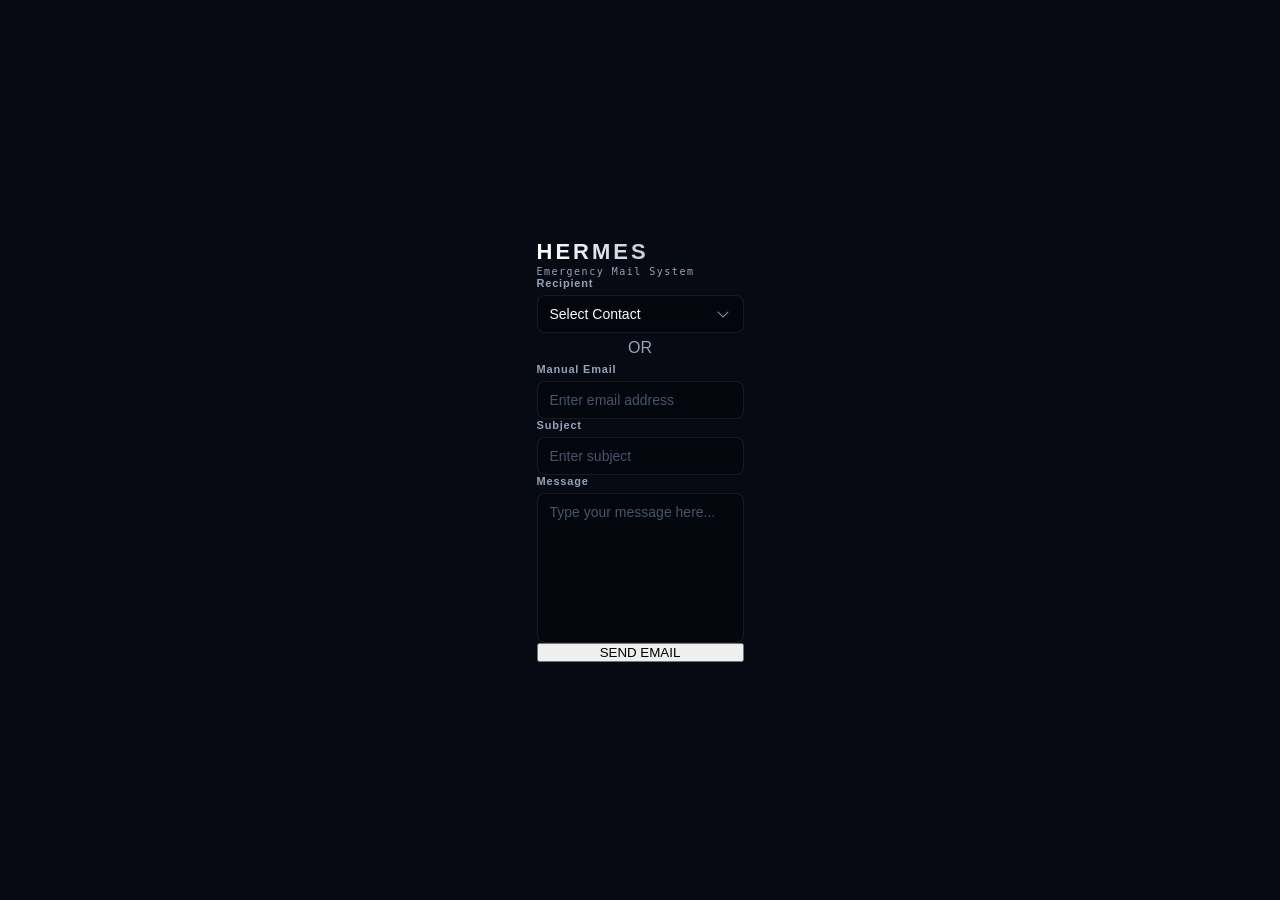
<file: indext.html>
<!DOCTYPE html>
<html lang="en">
<head>
  <meta charset="UTF-8" />
  <meta name="viewport" content="width=device-width, initial-scale=1.0" />
  <title>Hermes</title>
  <link rel="stylesheet" href="style.css" />
</head>
<body>

  <div class="container">
    <div class="card">
      <h1>HERMES</h1>
      <p class="subtitle">Emergency Mail System</p>

      <form id="emailForm">
        <label for="contact">Recipient</label>
        <select id="contact">
          <option value="">Select Contact</option>
          <option value="family@email.com">Family</option>
          <option value="admin@email.com">Lighthouse Admin</option>
        </select>

        <div class="divider">OR</div>

        <label for="manualEmail">Manual Email</label>
        <input
          type="email"
          id="manualEmail"
          placeholder="Enter email address"
        />

        <label for="subject">Subject</label>
        <input
          type="text"
          id="subject"
          placeholder="Enter subject"
        />

        <label for="message">Message</label>
        <textarea
          id="message"
          rows="8"
          placeholder="Type your message here..."
        ></textarea>

        <button type="submit">SEND EMAIL</button>
      </form>
    </div>
  </div>

  <script src="app.js"></script>
</body>
</html>
</file>
<file: style.css>
:root {
  /* Default Routine Theme (Blue) */
  --primary: #3b82f6;
  --primary-glow: rgba(59, 130, 246, 0.4);
  --primary-border: rgba(59, 130, 246, 0.25);
  
  /* Core Dark Theme Colors */
  --bg-dark: #070a13;
  --glass-bg: rgba(13, 18, 30, 0.75);
  --glass-border: rgba(255, 255, 255, 0.06);
  --text-main: #f8fafc;
  --text-muted: #94a3b8;
  --input-bg: rgba(0, 0, 0, 0.3);
  --input-border: rgba(255, 255, 255, 0.08);
  --danger: #ef4444;
}

[data-theme="urgent"] {
  --primary: #f59e0b;
  --primary-glow: rgba(245, 158, 11, 0.4);
  --primary-border: rgba(245, 158, 11, 0.25);
}

[data-theme="critical"] {
  --primary: #ef4444;
  --primary-glow: rgba(239, 68, 68, 0.5);
  --primary-border: rgba(239, 68, 68, 0.3);
}

* {
  margin: 0;
  padding: 0;
  box-sizing: border-box;
}

body {
  font-family: 'Outfit', sans-serif;
  background-color: var(--bg-dark);
  color: var(--text-main);
  height: 100vh;
  overflow: hidden;
  position: relative;
  transition: all 0.5s ease;
}

/* Background Effects */
.bg-elements {
  position: fixed;
  inset: 0;
  z-index: 0;
  pointer-events: none;
  overflow: hidden;
}

.grid-overlay {
  position: absolute;
  inset: 0;
  background-image: 
    linear-gradient(rgba(255, 255, 255, 0.02) 1px, transparent 1px),
    linear-gradient(90deg, rgba(255, 255, 255, 0.02) 1px, transparent 1px);
  background-size: 24px 24px;
  mask-image: radial-gradient(circle at center, black 50%, transparent 100%);
  -webkit-mask-image: radial-gradient(circle at center, black 50%, transparent 100%);
}

.glow-orb {
  position: absolute;
  border-radius: 50%;
  filter: blur(100px);
  opacity: 0.35;
  transition: background 0.8s ease;
  background: var(--primary);
  animation: float 12s infinite alternate ease-in-out;
}

.orb-1 { width: 350px; height: 350px; top: -50px; right: -50px; animation-delay: 0s; }
.orb-2 { width: 300px; height: 300px; bottom: -50px; left: -50px; animation-delay: -3s; }
.orb-3 { width: 200px; height: 200px; top: 35%; left: 25%; opacity: 0.12; animation-delay: -6s; }

@keyframes float {
  0% { transform: translate(0, 0) scale(1); }
  50% { transform: translate(25px, 15px) scale(1.03); }
  100% { transform: translate(-15px, 30px) scale(0.97); }
}

/* Layout Container */
.container {
  position: relative;
  z-index: 1;
  display: flex;
  justify-content: center;
  align-items: center;
  height: 100vh;
  padding: 16px;
}

.glass-panel {
  background: var(--glass-bg);
  backdrop-filter: blur(20px);
  -webkit-backdrop-filter: blur(20px);
  border: 1px solid var(--glass-border);
  box-shadow: 0 30px 60px -15px rgba(0, 0, 0, 0.6), inset 0 1px 0 rgba(255, 255, 255, 0.05);
}

.main-card {
  width: 100%;
  max-width: 900px;
  height: 92vh;
  max-height: 600px;
  border-radius: 20px;
  padding: 24px;
  display: flex;
  flex-direction: column;
  gap: 16px;
}

/* Compact Header Bar */
.hero-bar {
  display: flex;
  justify-content: space-between;
  align-items: center;
  border-bottom: 1px solid var(--glass-border);
  padding-bottom: 14px;
}

.header-left {
  display: flex;
  align-items: center;
  gap: 12px;
}

.logo-wrapper {
  width: 44px;
  height: 44px;
  border-radius: 12px;
  background: rgba(0, 0, 0, 0.25);
  border: 1px solid var(--primary-border);
  display: flex;
  justify-content: center;
  align-items: center;
  font-size: 22px;
  color: var(--primary);
  box-shadow: 0 0 20px var(--primary-glow);
  transition: all 0.5s ease;
}

h1 {
  font-size: 22px;
  font-weight: 700;
  letter-spacing: 3px;
  margin-bottom: 1px;
  background: linear-gradient(to right, #fff, var(--text-muted));
  -webkit-background-clip: text;
  -webkit-text-fill-color: transparent;
}

.subtitle {
  font-size: 10px;
  letter-spacing: 1.5px;
  color: var(--text-muted);
  font-family: 'JetBrains Mono', monospace;
}

.status-indicator {
  display: inline-flex;
  align-items: center;
  gap: 8px;
  background: rgba(0, 0, 0, 0.3);
  padding: 6px 14px;
  border-radius: 99px;
  border: 1px solid var(--primary-border);
}

.pulse-dot {
  width: 8px;
  height: 8px;
  border-radius: 50%;
  background: var(--primary);
  box-shadow: 0 0 10px var(--primary);
  animation: pulse 2s infinite;
}

@keyframes pulse {
  0% { box-shadow: 0 0 0 0 var(--primary-glow); }
  70% { box-shadow: 0 0 0 6px rgba(0,0,0,0); }
  100% { box-shadow: 0 0 0 0 rgba(0,0,0,0); }
}

.status-text {
  font-family: 'JetBrains Mono', monospace;
  font-size: 10px;
  color: var(--primary);
  font-weight: 700;
}

/* Form Styles with Grid Layout */
#emailForm {
  display: flex;
  flex-direction: column;
  flex-grow: 1;
  min-height: 0;
}

.form-grid {
  display: grid;
  grid-template-columns: 1fr 1.1fr;
  gap: 24px;
  flex-grow: 1;
  min-height: 0;
}

.form-col {
  display: flex;
  flex-direction: column;
  gap: 12px;
  min-height: 0;
}

.form-group {
  margin-bottom: 0;
}

label {
  display: flex;
  align-items: center;
  gap: 5px;
  font-size: 11px;
  font-weight: 600;
  letter-spacing: 0.8px;
  color: var(--text-muted);
  margin-bottom: 6px;
}

label i {
  font-size: 14px;
  color: var(--primary);
}

.input-wrapper {
  position: relative;
}

input[type="text"],
input[type="email"],
input[type="password"],
select,
textarea {
  width: 100%;
  padding: 10px 12px;
  background: var(--input-bg);
  border: 1px solid var(--input-border);
  border-radius: 8px;
  color: var(--text-main);
  font-family: 'Outfit', sans-serif;
  font-size: 14px;
  outline: none;
  transition: all 0.3s ease;
  appearance: none;
}

textarea {
  resize: none;
  height: 100%;
}

select {
  cursor: pointer;
  background-image: url("data:image/svg+xml,%3Csvg xmlns='http://www.w3.org/2000/svg' width='16' height='16' fill='%2394a3b8' viewBox='0 0 256 256'%3E%3Cpath d='M213.66,101.66l-80,80a8,8,0,0,1-11.32,0l-80-80A8,8,0,0,1,53.66,90.34L128,164.69l74.34-74.35a8,8,0,0,1,11.32,11.32Z'%3E%3C/path%3E%3C/svg%3E");
  background-repeat: no-repeat;
  background-position: right 12px center;
  padding-right: 36px;
}

select option {
  background: var(--bg-dark);
  color: var(--text-main);
}

input::placeholder,
textarea::placeholder {
  color: #475569;
}

.input-glow {
  position: absolute;
  inset: -1px;
  border-radius: 8px;
  background: linear-gradient(135deg, var(--primary), transparent);
  z-index: -1;
  opacity: 0;
  transition: opacity 0.3s ease;
}

input:focus,
select:focus,
textarea:focus {
  border-color: var(--primary);
  background: rgba(0, 0, 0, 0.35);
}

input:focus + .input-glow,
select:focus + .input-glow,
textarea:focus + .input-glow {
  opacity: 0.4;
  filter: blur(3px);
}

/* Urgency Selector */
.urgency-selector {
  display: flex;
  gap: 6px;
}

.urgency-selector input[type="radio"] {
  display: none;
}

.urg-btn {
  flex: 1;
  text-align: center;
  padding: 8px 4px;
  background: var(--input-bg);
  border: 1px solid var(--input-border);
  border-radius: 8px;
  cursor: pointer;
  font-weight: 600;
  font-size: 12px;
  transition: all 0.3s ease;
  display: flex;
  flex-direction: row;
  align-items: center;
  justify-content: center;
  gap: 6px;
}

.urg-btn i {
  font-size: 16px;
  color: var(--text-muted);
}

.urgency-selector input[type="radio"]:checked + .urg-btn.routine {
  background: rgba(59, 130, 246, 0.12);
  border-color: #3b82f6;
  color: #3b82f6;
}
.urgency-selector input[type="radio"]:checked + .urg-btn.routine i { color: #3b82f6; }

.urgency-selector input[type="radio"]:checked + .urg-btn.urgent {
  background: rgba(245, 158, 11, 0.12);
  border-color: #f59e0b;
  color: #f59e0b;
}
.urgency-selector input[type="radio"]:checked + .urg-btn.urgent i { color: #f59e0b; }

.urgency-selector input[type="radio"]:checked + .urg-btn.critical {
  background: rgba(239, 68, 68, 0.12);
  border-color: #ef4444;
  color: #ef4444;
}
.urgency-selector input[type="radio"]:checked + .urg-btn.critical i { color: #ef4444; }

/* Divider */
.divider {
  display: flex;
  align-items: center;
  justify-content: center;
  gap: 12px;
  margin: 6px 0;
  color: var(--text-muted);
}

.divider span {
  flex: 1;
  height: 1px;
  background: linear-gradient(90deg, transparent, var(--glass-border), transparent);
}

.divider i {
  font-size: 12px;
}

/* Right Column Flex Expansion */
.message-group {
  display: flex;
  flex-direction: column;
  flex-grow: 1;
  min-height: 0;
}

.message-wrapper {
  display: flex;
  flex-grow: 1;
  min-height: 0;
}

/* Actions Row */
.action-row {
  display: flex;
  gap: 8px;
}

.action-group {
  flex: 1;
}

.hidden-input {
  display: none;
}

.action-btn {
  display: flex;
  align-items: center;
  justify-content: center;
  gap: 6px;
  width: 100%;
  padding: 10px;
  background: var(--input-bg);
  border: 1px dashed var(--input-border);
  border-radius: 8px;
  cursor: pointer;
  font-size: 12px;
  font-weight: 500;
  color: var(--text-muted);
  transition: all 0.3s ease;
}

.action-btn i {
  font-size: 16px;
  color: var(--text-muted);
}

.action-btn:hover {
  border-color: var(--text-main);
  color: var(--text-main);
}

.action-btn:hover i {
  color: var(--text-main);
}

.action-btn.active {
  border-color: var(--primary);
  color: var(--primary);
  border-style: solid;
  background: rgba(0, 0, 0, 0.3);
}
.action-btn.active i {
  color: var(--primary);
}

/* Submit Button */
.submit-btn {
  position: relative;
  width: 100%;
  padding: 12px;
  border: none;
  border-radius: 10px;
  background: transparent;
  color: #fff;
  font-size: 14px;
  font-weight: 700;
  letter-spacing: 0.8px;
  cursor: pointer;
  overflow: hidden;
  transition: all 0.3s ease;
}

.btn-content {
  position: relative;
  z-index: 2;
  display: flex;
  justify-content: center;
  align-items: center;
  gap: 6px;
}

.btn-content i {
  font-size: 18px;
}

.btn-glow {
  position: absolute;
  inset: 0;
  background: var(--primary);
  z-index: 1;
  transition: all 0.3s ease;
}

.submit-btn:hover .btn-glow {
  filter: brightness(1.1);
  box-shadow: inset 0 0 15px rgba(255,255,255,0.2);
}

.submit-btn:active {
  transform: scale(0.98);
}

/* Modal */
.modal-overlay {
  position: fixed;
  inset: 0;
  background: rgba(0, 0, 0, 0.75);
  backdrop-filter: blur(8px);
  -webkit-backdrop-filter: blur(8px);
  display: flex;
  justify-content: center;
  align-items: center;
  z-index: 999;
  padding: 16px;
  opacity: 1;
  visibility: visible;
  transition: all 0.3s ease;
}

.modal-overlay.hidden {
  opacity: 0;
  visibility: hidden;
  pointer-events: none;
}

.pin-box {
  width: 100%;
  max-width: 360px;
  padding: 30px 24px;
  text-align: center;
  transform: translateY(0) scale(1);
  transition: all 0.3s cubic-bezier(0.175, 0.885, 0.32, 1.275);
  border-radius: 16px;
}

.modal-overlay.hidden .pin-box {
  transform: translateY(15px) scale(0.96);
}

.modal-icon {
  width: 52px;
  height: 52px;
  margin: 0 auto 16px;
  background: rgba(239, 68, 68, 0.1);
  border: 1px solid rgba(239, 68, 68, 0.25);
  border-radius: 50%;
  display: flex;
  justify-content: center;
  align-items: center;
  font-size: 26px;
  color: #ef4444;
  box-shadow: 0 0 15px rgba(239, 68, 68, 0.15);
}

.pin-box h2 {
  font-size: 18px;
  font-weight: 700;
  margin-bottom: 6px;
  letter-spacing: 0.8px;
}

.pin-box p {
  color: var(--text-muted);
  font-size: 13px;
  margin-bottom: 18px;
}

.pin-input-wrapper {
  position: relative;
  width: 180px;
  margin: 0 auto 12px;
}

#pinInput {
  text-align: center;
  letter-spacing: 10px;
  font-size: 22px;
  font-family: 'JetBrains Mono', monospace;
  font-weight: 700;
  padding: 12px;
  border-radius: 8px;
}

.pin-error {
  min-height: 16px;
  font-size: 12px !important;
  color: var(--danger) !important;
  font-weight: 600;
  margin-bottom: 16px !important;
}

.modal-actions {
  display: flex;
  gap: 10px;
}

.modal-actions button {
  flex: 1;
  padding: 12px;
  border-radius: 10px;
  font-size: 13px;
  font-weight: 700;
  cursor: pointer;
  transition: all 0.2s ease;
  border: none;
}

.btn-cancel {
  background: rgba(255, 255, 255, 0.08);
  color: var(--text-main);
}

.btn-cancel:hover {
  background: rgba(255, 255, 255, 0.12);
}

.btn-confirm {
  background: #ef4444;
  color: white;
  box-shadow: 0 0 12px rgba(239, 68, 68, 0.3);
}

.btn-confirm:hover {
  background: #dc2626;
  box-shadow: 0 0 16px rgba(239, 68, 68, 0.5);
}

.btn-confirm:disabled {
  opacity: 0.5;
  cursor: not-allowed;
}

/* Status specific icon colors */
[data-theme="routine"] .modal-icon { color: var(--primary); background: rgba(59, 130, 246, 0.1); border-color: rgba(59, 130, 246, 0.25); box-shadow: 0 0 15px rgba(59, 130, 246, 0.15); }
[data-theme="urgent"] .modal-icon { color: var(--primary); background: rgba(245, 158, 11, 0.1); border-color: rgba(245, 158, 11, 0.25); box-shadow: 0 0 15px rgba(245, 158, 11, 0.15); }
[data-theme="critical"] .modal-icon { color: var(--primary); background: rgba(239, 68, 68, 0.1); border-color: rgba(239, 68, 68, 0.25); box-shadow: 0 0 15px rgba(239, 68, 68, 0.15); }

[data-theme="routine"] .btn-confirm { background: var(--primary); box-shadow: 0 0 12px rgba(59, 130, 246, 0.3); }
[data-theme="urgent"] .btn-confirm { background: var(--primary); box-shadow: 0 0 12px rgba(245, 158, 11, 0.3); }
[data-theme="critical"] .btn-confirm { background: var(--primary); box-shadow: 0 0 12px rgba(239, 68, 68, 0.3); }

/* RESPONSIVE LAYOUT */
@media (max-width: 768px) {
  body {
    overflow: auto;
  }
  
  .container {
    height: auto;
    min-height: 100vh;
    align-items: flex-start;
    padding: 12px 8px;
  }
  
  .main-card {
    height: auto;
    max-height: none;
    padding: 16px;
    gap: 12px;
  }
  
  .hero-bar {
    padding-bottom: 10px;
  }
  
  .logo-wrapper {
    width: 36px;
    height: 36px;
    font-size: 18px;
  }
  
  h1 {
    font-size: 18px;
  }
  
  .status-indicator {
    padding: 4px 10px;
  }
  
  .form-grid {
    grid-template-columns: 1fr;
    gap: 12px;
  }
  
  .form-col {
    gap: 12px;
  }
  
  .urg-btn {
    padding: 6px 4px;
    font-size: 11px;
  }
  
  .urg-btn i {
    font-size: 14px;
  }
  
  textarea {
    min-height: 100px;
  }
}
</file>
